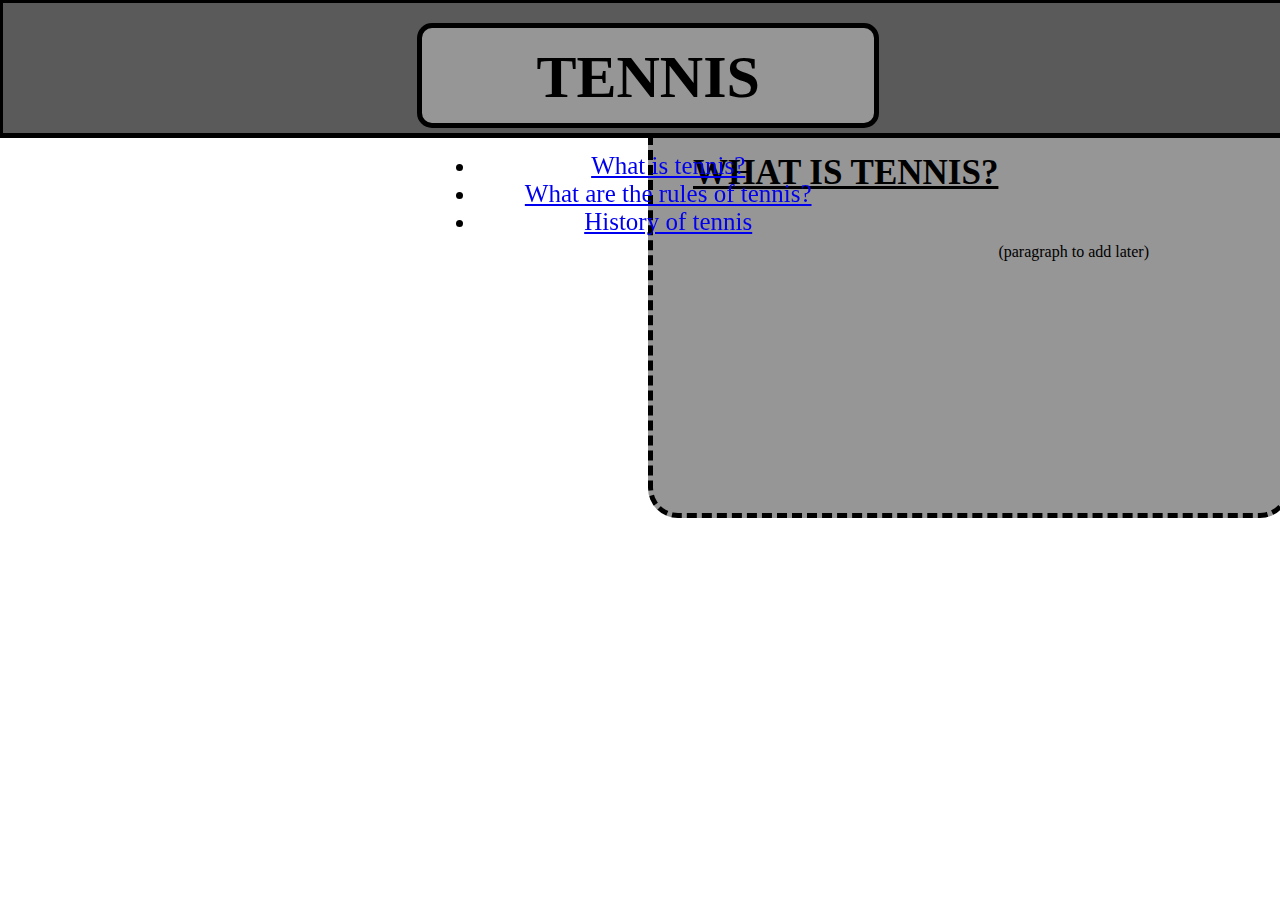
<file: index (2).html>
<!DOCTYPE html>
<html>
<head>
	<title>TENNIS - A WEBPAGE</title>
	<meta charset="utf-8">
	<meta name="viewport" content="width=device-width, initial-scale=1">
	<link rel="stylesheet" href="styles.css">
</head>
<link href='https://fonts.googleapis.com/css?family=Encode Sans' rel='stylesheet'>
<style>

	body {
	background-image: url("https://i.ibb.co/Kj8p4YxM/tennis-court.jpg");
	background-repeat: no-repeat;
	background-size: cover;
	}
	
	#navbar {
	background-color: rgb(90, 90, 90);
	padding: 30px;
	position: fixed;
	width: 100%;
	margin-top: -10px;
	margin-left: -10px;
	height: 70px;
	border: 5px solid black;
	}
	
	#header {
	background-color: rgb(150, 150, 150);
	text-align: center;
	padding: 15px;
	margin-left: 30vw;
	margin-top: -10px;
	width: 33%;
	font-size: 25px;
	height: 65px;
	border: 5px solid black;
	border-radius: 15px;
	}
	
	#container1 {
	margin-top: 00px;
	height: 500px;
	width: 50%;
	border: 5px dashed black;
	border-radius: 30px;
	background-color: rgb(150, 150, 150);
	display: flex;
	margin-left: 50vw;
	}
	
	h1 {
	font-size: 35px;
	}
	
</style>

<body>

	<div id="navbar">
		<div id="header">
			<h1 style="font-size: 60px; margin-top: 0px;"> TENNIS </h1>
            	<ul>
               		 <li> <a href="section1"> What is tennis? </a> </li>
                     <li> <a href="section2"> What are the rules of tennis? </a> </li>
                     <li> <a href="index2"> History of tennis </a> </li>
                </ul>
		</div>
	</div>
	
	<div id="container1">
		<h1 style="margin-top: 140px; margin-left: 40px;"> <u>	WHAT IS TENNIS? </u> </h1>
			<p style="margin-top: 230px;"> (paragraph to add later) </p>
	</div>

</body>

</html>
</file>
<file: styles.css>
.navbar { 
margin-top: -140px; 
margin-left: -300px;
width: 100%;  
position: absolute; 
align-items: center; 
display: flex; 
justify-content: space-between;  
z-index: 1000;
} 
 
.navbar ul { 
list-style-type: none; 
margin-left: -4px; 
overflow: hidden; 
background-color: rgb(150, 150, 150); 
color: black; 
display: flex; 
float: center; 
font-size: 30px; 
padding: 0px 0px; 
width: 30%;
} 
 
 
.navbar ul li { 
float: center; 
margin-left: 4px; 
border: 5px solid #000000; 
border-radius: 15px;
align-content: center; 
} 
 
 
.navbar ul li a { 
display: block; 
color:  black; 
text-align: center; 
align-content: center; 
padding: 2px 3px; 
text-decoration: none; 
height: 100%; 
transition: background-color 0.3s ease, color 0.3s linear; 
} 
 
 
.navbar ul li a:hover { 
  background-color:  rgb(90, 90, 90); 
  border-radius: 15px;
  color: #000000; 
transform: scale(1.1);  
   box-shadow: 0 4px 10px rgba(0, 0, 0, 0.3);  
text-shadow: 2px 2px 5px rgba(0, 0, 0, 1.5); 
	} 
 
 
.navbar ul li a::after { 
 content: ''; 
 position: absolute; 
 bottom: 0; 
left: 0; 
width: 0; 
height: 2px; 
background-color: #008000; 
transition: width 0.3s ease-in-out; 
} 
 
 

.navbar2 { 
margin-top: -140px; 
margin-left: -300px;
width: 100%;  
position: absolute; 
align-items: center; 
display: flex; 
justify-content: space-between; 
padding: 10px 0px; 
z-index: 1000;
} 
 
 
.navbar2 ul { 
list-style-type: none; 
margin-left: -4px; 
overflow: hidden; 
background-color: rgb(150, 150, 150); 
color: black; 
display: flex; 
float: center; 
font-size: 37px; 
} 
 
 
.navbar2 ul li { 
float: center; 
margin-left: 4px; 
border: 5px solid #000000; 
border-radius: 15px;
align-content: center; 
} 
 
 
.navbar2 ul li a { 
display: block; 
color:  black; 
text-align: center; 
align-content: center; 
padding: 2px 3px; 
text-decoration: none; 
height: 100%; 
transition: background-color 0.3s ease, color 0.3s linear; 
} 
 
 
.navbar2 ul li a:hover { 
  background-color:  rgb(90, 90, 90); 
  border-radius: 15px;
   color: #000000; 
	transform: scale(1.1);  
   box-shadow: 0 4px 10px rgba(0, 0, 0, 0.3);  
	text-shadow: 2px 2px 5px rgba(0, 0, 0, 1.5); 
	} 
 
 
.navbar2 ul li a::after { 
 content: ''; 
 position: absolute; 
 bottom: 0; 
  left: 0; 
  width: 0; 
height: 2px; 
background-color: #008000; 
transition: width 0.3s ease-in-out; 
}
</file>
